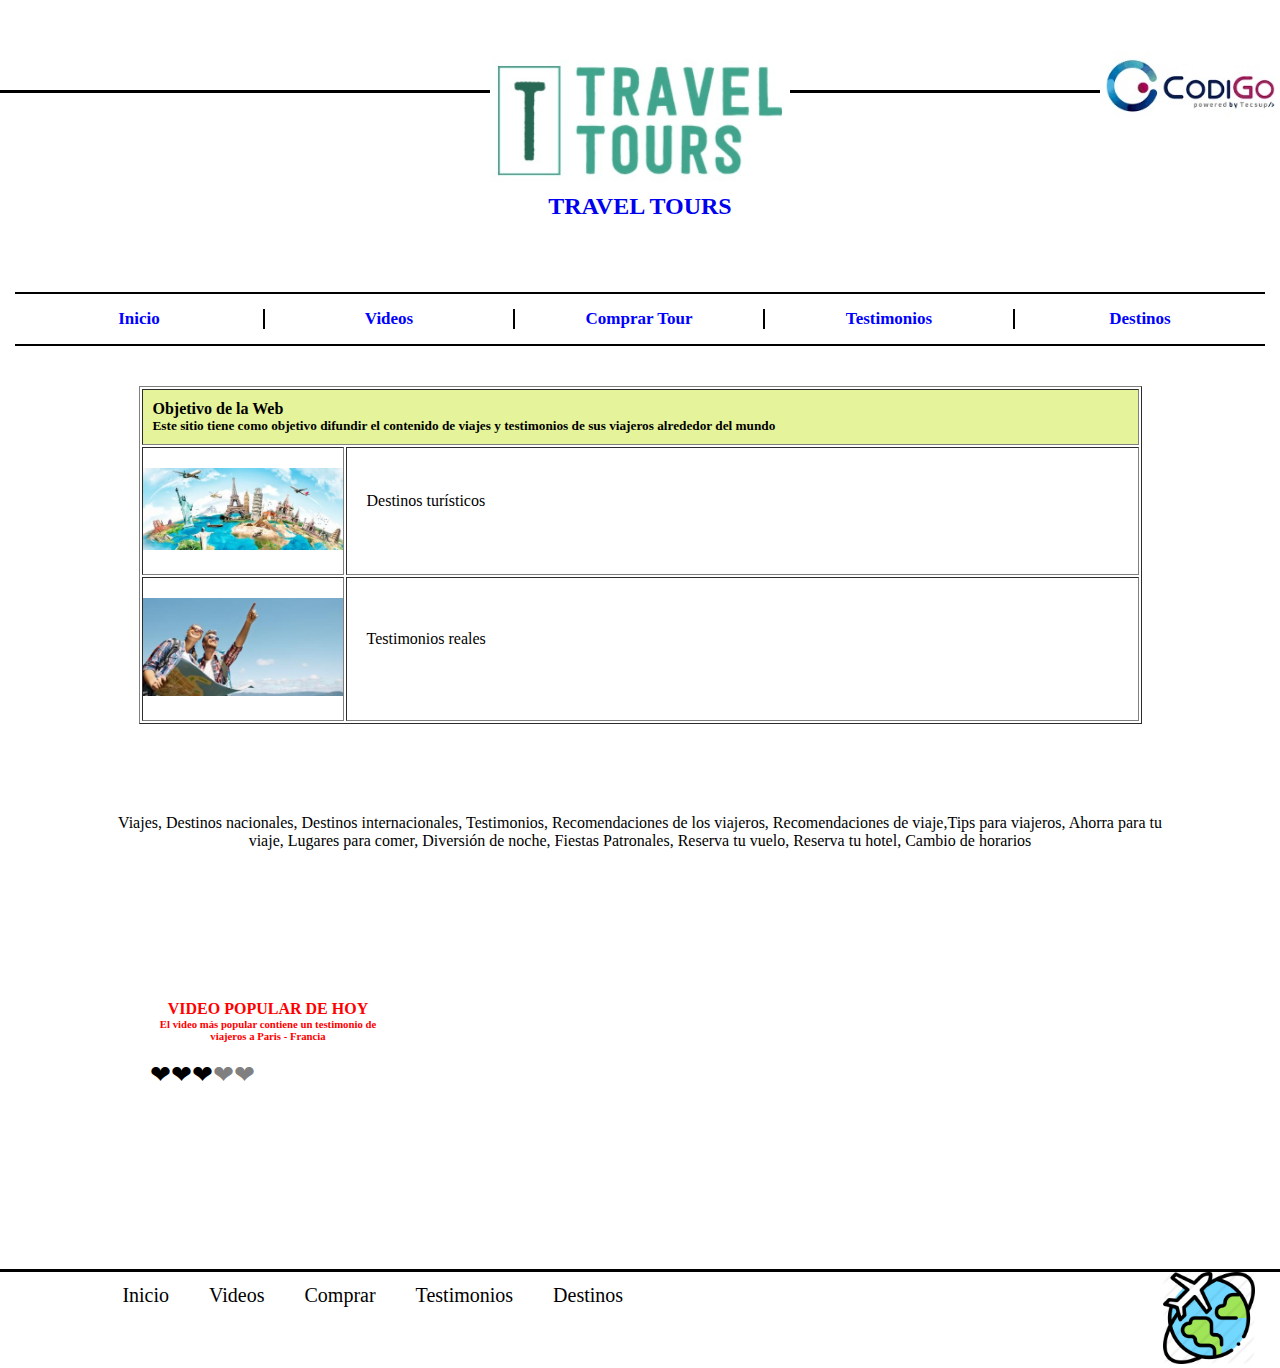
<file: index.html>
<!DOCTYPE html>
<html lang="en">
<head>
    <meta charset="UTF-8">
    <title>Document</title>
    <link rel="stylesheet" type="text/css" href="./css/index.css">
    <link rel="stylesheet" type="text/css" href="./css/main.css">

</head>

<body>
    <header>
        <div id="codigoheader">
        <br>
        <br>
        <a href="https://codigo.edu.pe/"><img src="./img/codigo.jpg" alt="Logo" width="180px"></a>
        </div>
        <br>
        <br>
        
        <a href="./index.html"><img id="logo" src="./img/logo.jpg" width="300">
        <br>
        <h2 id="traveltours">TRAVEL TOURS</h2>
<br>
<br>
<br>
<br>
    <nav>
        <div class="item">
            <a href="./index.html">Inicio</a>
        </div>
        
        <div class="item">
            <a href="./videos.html">Videos</a>
        </div>
        <div class="item">
            <a href="./comprar.html">Comprar Tour</a></div>
        <div class="item">
            <a href="./testimonios.html">Testimonios
            </a></div>
        <div class="item">
            <a href="./destinos.html">Destinos</a></div>
    </nav>
    </header>
<br>
<br>
<br>
<br>
<br>
    <main class="center">
        <table border= "1px" id="tabla1">
                <thead>
                <tr>
                <th colspan="2" id="fond"><h4>Objetivo de la Web</h4><h5>     Este sitio tiene como objetivo difundir el contenido de viajes y testimonios de sus viajeros alrededor del mundo</h5></th>
                
                
                </tr>
                </thead>
                <tbody>
                <tr>
                    <td width= "20%"><img src="./img/destinos.jpg", width="200"></td>
                    <td width="80%" class="celda">Destinos turísticos</td>
                </tr>
                           
                <tr>
                     <td width="20%"><img src="./img/testimonios.jpg", width="200">
                    </td>
                    <td width="80%" class="celda">Testimonios reales</td>
                </tr> 
                </tbody>
        </table>
    <br>
    <br>
    <br>
    
        <div class="center"> Viajes, Destinos nacionales, Destinos internacionales, Testimonios, Recomendaciones de los viajeros, Recomendaciones de viaje,Tips para viajeros, Ahorra para tu viaje, Lugares para comer, Diversión de noche, Fiestas Patronales, Reserva tu vuelo, Reserva tu hotel, Cambio de horarios</div>
    <div>
        <div class="izque"><h4>VIDEO POPULAR DE HOY</h4>
        <h6>El video más popular contiene un testimonio de viajeros a Paris - Francia</h6>
        <br>
        <div class="der">❤❤❤<span>❤❤</span></div>    
    </div>
        
        <div id="izque" width="80"><iframe width="560" height="315" src="https://www.youtube.com/embed/yDn0J6h6KQg" frameborder="0" allow="accelerometer; autoplay; encrypted-media; gyroscope; picture-in-picture" allowfullscreen></iframe></div>
    </div>

    </main>
    <footer>
            <ul>
              <li><a href="./index.html">Inicio</a></li>
              <li><a href="./videos.html">Videos</a></li>
              <li><a href="./comprar.html">Comprar</a></li>
              <li><a href="./testimonios.html">Testimonios</a></li>
              <li><a href="./destinos.html">Destinos</a></li>
            </ul>
            <div>
              <img src="./img/mundo.png" alt="" width="92px">
            </div>
          </footer>
</body>
</html>
</file>
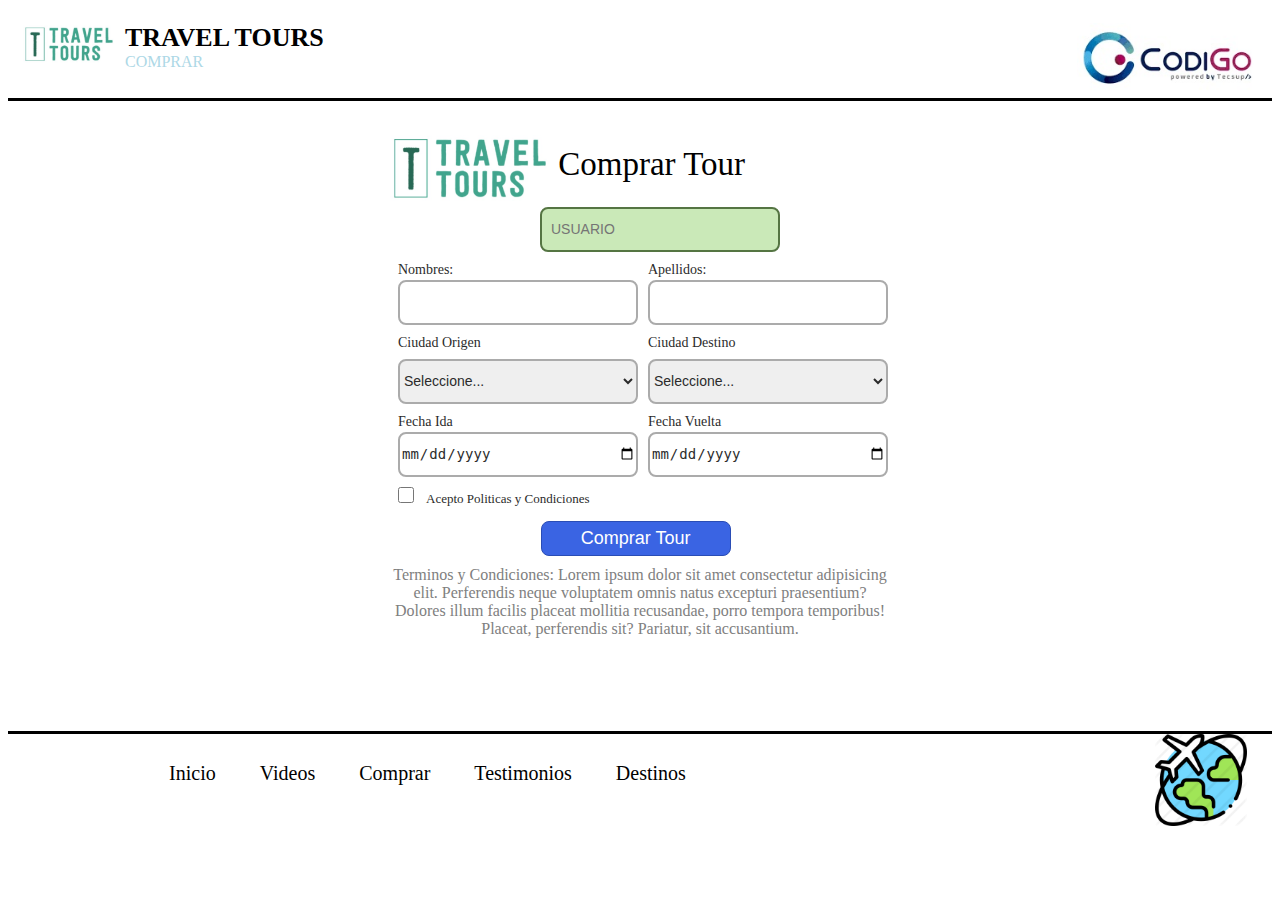
<file: comprar.html>
<!DOCTYPE html>
<html lang="en">

<head>
    <meta charset="UTF-8">
    <link rel="stylesheet" href="./css/comprar.css">
    <link rel="stylesheet" type="text/css" href="./css/main.css">
    <title>Comprar Tour</title>
</head>

<body>

        <header>
                <div id="logoheader">
                    <a href="./index.html"> <img src="./img/logo.jpeg" alt="Logo" width="92px"></a>
                    <div class="textoheader">
                        <div class="titulo">Travel Tours</div>
                        <div class="subtitulo">
                            <a href="./comprar.html"> Comprar </a>
                        </div>
                    </div>
                </div>
                <div id="codigoheader">
                    <a href="https://codigo.edu.pe/" target="_blank"><img src="./img/codigo.jpg" alt="Logo" width="180px"></a>
        
                </div>
            </header>

<main>

    
        <div id="body">
            <div id="titulo">
                <img src="./img/logo.png" width="160" alt="7" align="center">
                Comprar Tour
            </div>
    
            <form action="">
    
                <div style="width: 100%; float:left" class="usuario">
                    <input type="text" name="usuario" id="usuario" placeholder="USUARIO" required>
                </div>
    
                <div style="width: 50%; float:left" id="contenedor">
                    <label for="idnombres">Nombres:</label>
                    <input type="text" name="nombres" id="idnombres" required>
                    <label for="ciuor">Ciudad Origen</label>
                    <select name="ciuor" id="ciuor">
                        <option value="0">Seleccione...</option>
                        <option value="1">Arequipa</option>
                        <option value="2">Tacna</option>
                        <option value="3">Lima</option>
                        <option value="4">Cuzo</option>
                        <option value="5">Iquitos</option>
                    </select>
                    <label for="fechida">Fecha Ida</label>
                    <input type="date" name="fecha" required>
                    <input type="checkbox" id="acepto">
                    <label id="labelacepto" for="acepto">Acepto Politicas y Condiciones</label>
                   
                    <div style="text-align: center; ">
                        <button style="position: absolute; ">Comprar Tour</button>
                    </div>
                    <div style="text-align: center; ">
                        <div id="termininoscompleto"> Terminos y Condiciones: Lorem ipsum dolor sit amet consectetur adipisicing elit. Perferendis neque voluptatem omnis natus excepturi praesentium? Dolores illum facilis placeat mollitia recusandae, porro tempora temporibus! Placeat, perferendis sit? Pariatur, sit accusantium.</div>
                    </div>
    
                </div>
                <div style="width: 50%; float:left" id="contenedor">
                    <label for="idapellidos">Apellidos:</label>
                    <input type="text" name="apellidos" id="idapellidos" required>
                    <label for="ciudest">Ciudad Destino</label>
                    <select name="ciudest" id="ciudest">
                        <option value="0">Seleccione...</option>
                        <option value="1">Arequipa</option>
                        <option value="2">Tacna</option>
                        <option value="3">Lima</option>
                        <option value="4">Cuzo</option>
                        <option value="5">Iquitos</option>
                    </select>
                    <label for="fechvuel">Fecha Vuelta</label>
                    <input type="date" name="fecha" required>
                </div>
    
            </form>
            <div class="clear"></div>
        </div>

</main>


    <footer>
            <ul>
              <li><a href="./index.html">Inicio</a></li>
              <li><a href="./videos.html">Videos</a></li>
              <li><a href="./comprar.html">Comprar</a></li>
              <li><a href="./testimonios.html">Testimonios</a></li>
              <li><a href="./destinos.html">Destinos</a></li>
            </ul>
            <div>
              <img src="./img/mundo.png" alt="" width="92px">
            </div>
          </footer>


</body>

</html>
</file>
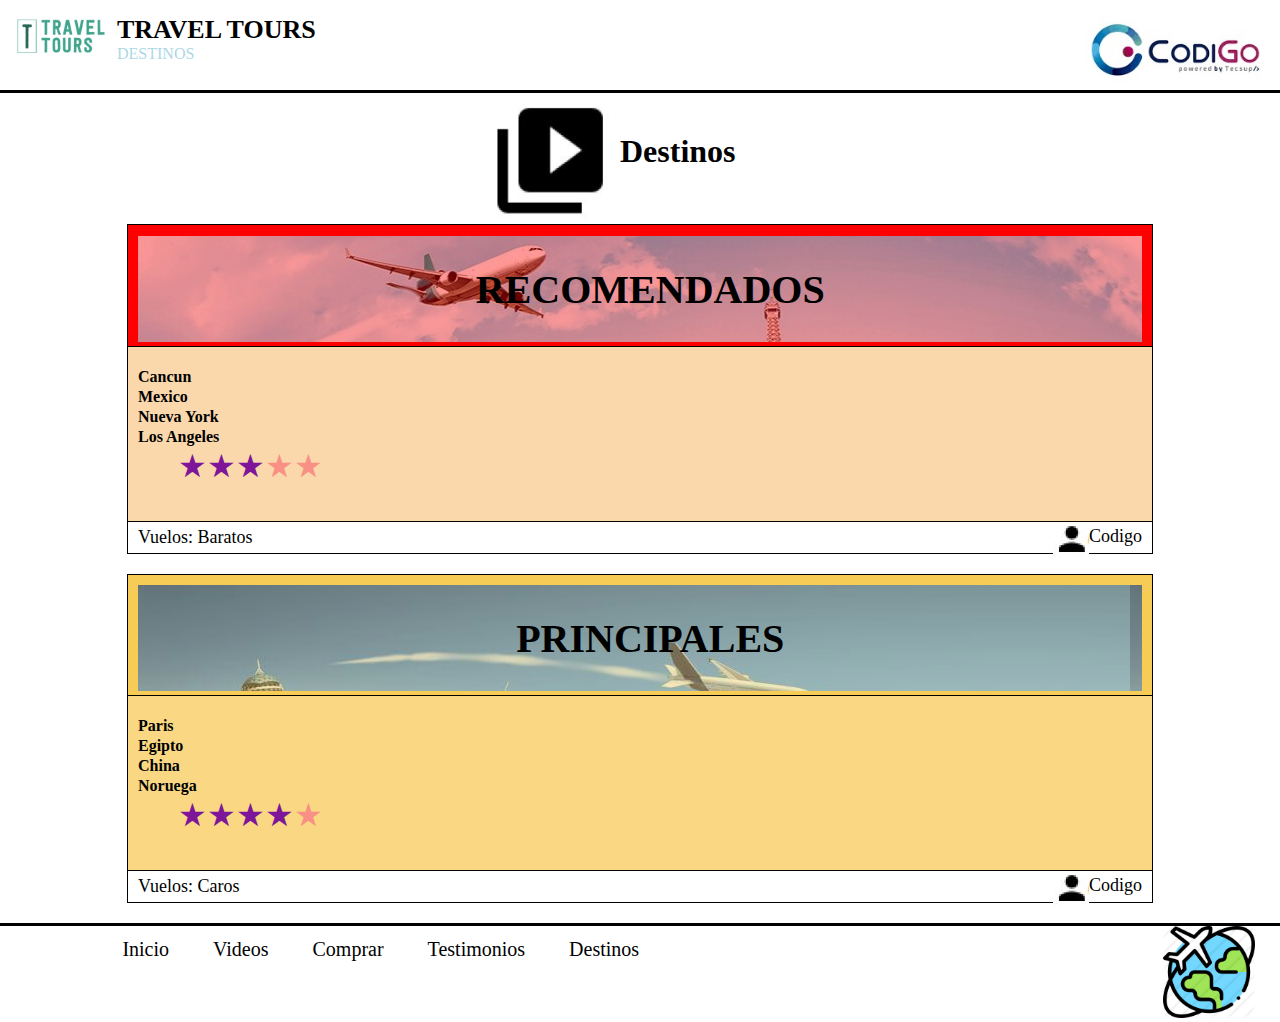
<file: destinos.html>
<!DOCTYPE html>
<html>

<head>
  <meta charset="utf-8">
  <meta http-equiv="X-UA-Compatible" content="IE=edge">
  <title>Page Title</title>
  <meta name="viewport" content="width=device-width, initial-scale=1">

  <meta http-equiv="Cache-Control" content="no-cache, no-store, must-revalidate" />
  <meta http-equiv="Pragma" content="no-cache" />
  <meta http-equiv="Expires" content="0" />

  <!-- <meta http-equiv="refresh" content="1"> -->

  <!-- <script src="main.js"></script> -->

  <link rel="stylesheet" type="text/css" media="screen" href="./css/destinos.css">
  <link rel="stylesheet" type="text/css" href="./css/main.css">

</head>

<body>
  <header>
    <div id="logoheader">
      <a href="./index.html"> <img src="./img/logo.jpeg" alt="Logo" width="92px"></a>
      <div class="textoheader">
        <div class="titulo">Travel Tours</div>
        <div class="subtitulo">
          <a href="./destinos.html"> Destinos </a>
        </div>
      </div>
    </div>
    <div id="codigoheader">
      <a href="https://codigo.edu.pe/" target="_blank"><img src="./img/codigo.jpg" alt="Logo" width="180px"></a>
      
    </div>
  </header>



  <main>

    <div class="cabezera">
      <img src="./img/icon-video.jpg" width="120px" alt="">
      <h1>Destinos</h1>
    </div>

    <div class="clear"></div>

    <div class="contenedorcuadros principales">
        <div class="titlecuadro">
            <div class="img"></div>
            <div class="txt">RECOMENDADOS</div>
        </div>
      <div class="cuadros">
        <ul>
          <li>Cancun</li>
          <li>Mexico</li>
          <li>Nueva York</li>
          <li>Los Angeles</li>
        </ul>
        <p>★★★<span>★★ </span></p>
      </div>
      <div class="cuadros"><iframe width="560" height="315" src="https://www.youtube.com/embed/ovbFQ-4GM9I" frameborder="0" allow="accelerometer; autoplay; encrypted-media; gyroscope; picture-in-picture" allowfullscreen></iframe></div>
      <div class="cuadros"><iframe width="560" height="315" src="https://www.youtube.com/embed/ovbFQ-4GM9I" frameborder="0" allow="accelerometer; autoplay; encrypted-media; gyroscope; picture-in-picture" allowfullscreen></iframe></div>
      <div class="cuadros"><iframe width="560" height="315" src="https://www.youtube.com/embed/ovbFQ-4GM9I" frameborder="0" allow="accelerometer; autoplay; encrypted-media; gyroscope; picture-in-picture" allowfullscreen></iframe></div>
      <div class="footcuadros">
        Vuelos: Baratos <span>Codigo</span> <img src="./img/destinos-user.jpg" alt="">
      </div>
    </div>
    
    <div class="contenedorcuadros recomendados">
        <div class="titlecuadro">
          <div class="img"></div>
          <div class="txt">PRINCIPALES</div>
      </div>
        <div class="cuadros">
          <ul>
            <li>Paris</li>
            <li>Egipto</li>
            <li>China</li>
            <li>Noruega</li>
          </ul>
          <p>★★★★<span>★</span></p>
        </div>
        <div class="cuadros"><iframe width="560" height="315" src="https://www.youtube.com/embed/ovbFQ-4GM9I" frameborder="0" allow="accelerometer; autoplay; encrypted-media; gyroscope; picture-in-picture" allowfullscreen></iframe></div>
        <div class="cuadros"><iframe width="560" height="315" src="https://www.youtube.com/embed/ovbFQ-4GM9I" frameborder="0" allow="accelerometer; autoplay; encrypted-media; gyroscope; picture-in-picture" allowfullscreen></iframe></div>
        <div class="cuadros"><iframe width="560" height="315" src="https://www.youtube.com/embed/ovbFQ-4GM9I" frameborder="0" allow="accelerometer; autoplay; encrypted-media; gyroscope; picture-in-picture" allowfullscreen></iframe></div>
        <div class="footcuadros">
          Vuelos: Caros <span>Codigo</span> <img src="./img/destinos-user.jpg" alt="">
        </div>
    </div>

    <div class="clear"></div>
  </main>



  <footer>
      <ul>
        <li><a href="./index.html">Inicio</a></li>
        <li><a href="./videos.html">Videos</a></li>
        <li><a href="./comprar.html">Comprar</a></li>
        <li><a href="./testimonios.html">Testimonios</a></li>
        <li><a href="./destinos.html">Destinos</a></li>
      </ul>
      <div>
        <img src="./img/mundo.png" alt="" width="92px">
      </div>
    </footer>


















  <script>
    (function () {
      var h, a, f;
      a = document.getElementsByTagName('link');
      for (h = 0; h < a.length; h++) {
        f = a[h];
        if (f.rel.toLowerCase().match(/stylesheet/) && f.href) {
          var g = f.href.replace(/(&|\?)rnd=\d+/, '');
          f.href = g + (g.match(/\?/) ? '&' : '?');
          f.href += 'rnd=' + (new Date().valueOf());
        }
      } // for
    })()
  </script>

</body>

</html>
</file>
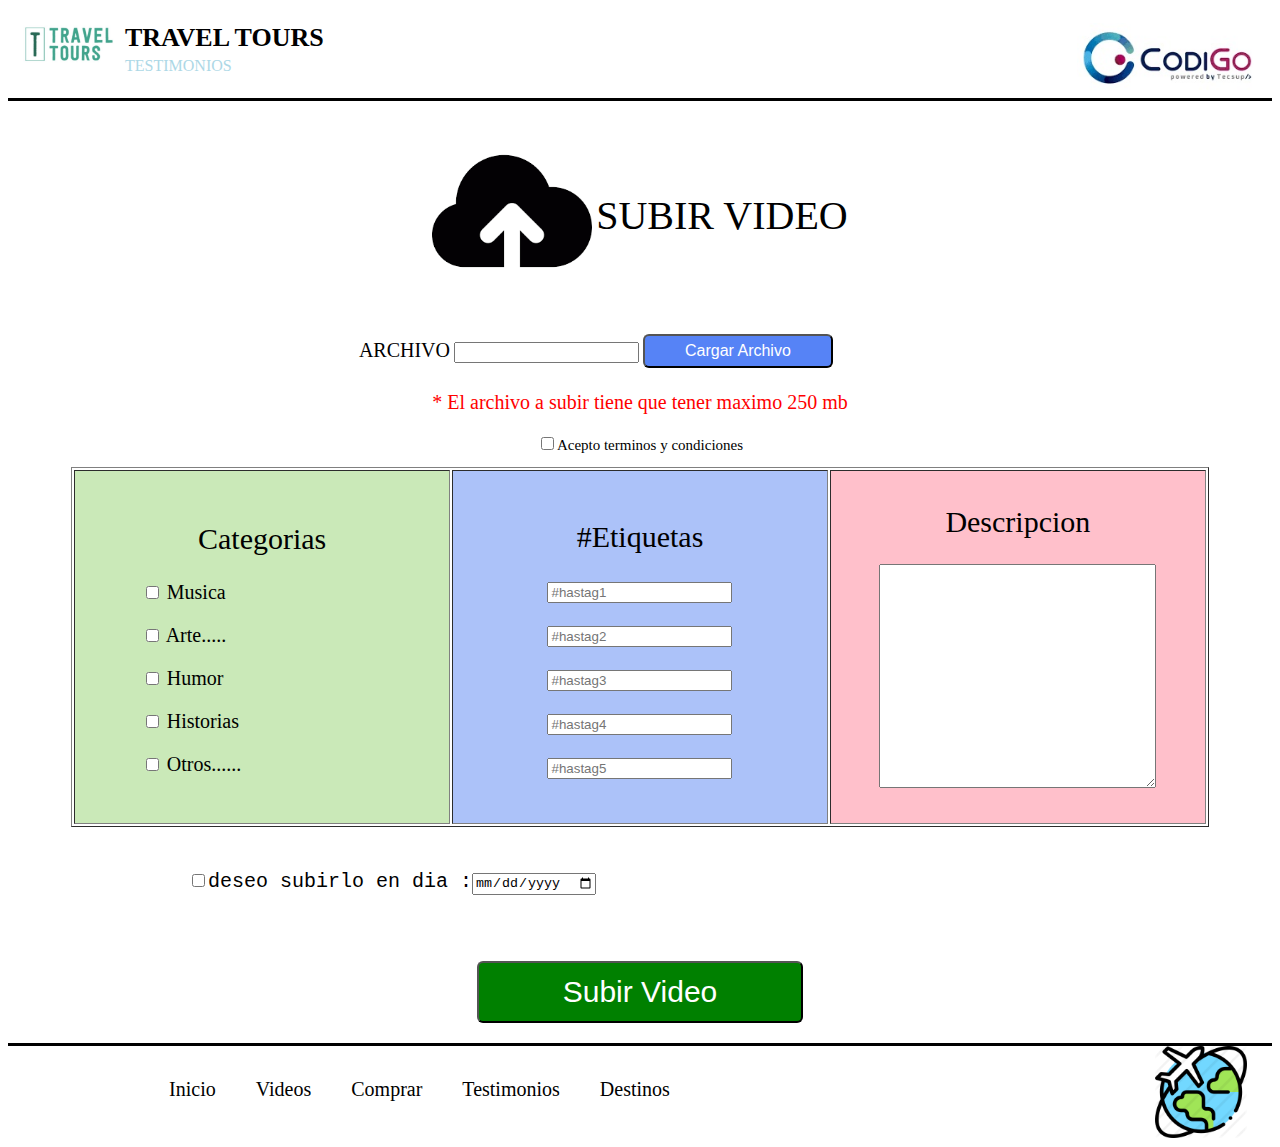
<file: testimonios.html>
<!DOCTYPE html>
<html lang="en">

<head>
  <meta charset="UTF-8">
  <title>Document</title>
  <link rel="stylesheet" href="./css/testimonios.css">
  <link rel="stylesheet" type="text/css" href="./css/main.css">

</head>

<body>
    <header>
        <div id="logoheader">
            <a href="./index.html"> <img src="./img/logo.jpeg" alt="Logo" width="92px"></a>
            <div class="textoheader">
                <div class="titulo">Travel Tours</div>
                <div class="subtitulo">
                    <a href="./testimonios.html"> Testimonios </a>
                </div>
            </div>
        </div>
        <div id="codigoheader">
            <a href="https://codigo.edu.pe/" target="_blank"><img src="./img/codigo.jpg" alt="Logo" width="180px"></a>

        </div>
    </header>

  <main>
    <table align="center">
      <tr>
        <td>
          <h1><img src="./img/carga.png" alt="" width="160"> </h1>
        </td>
        <td>
          <H1 id="video">SUBIR VIDEO</H1>
        </td>
      </tr>
    </table>
    <TABLE width="100%">
      <TR>
        <TD align="right">ARCHIVO</TD>
        <td width="10%">
          <label for=""> </label>
          <input type="text" name="" required id="idnombre" minlength="50" maxlength="100" width="10%">
        </td>
        <td width="50%">

          <button type="button" id="cargar">Cargar Archivo</button>
        </td>
      </TR>
    </TABLE>
    <p align="center" style="color: red">
      * El archivo a subir tiene que tener maximo 250 mb
    </p>
    <div id="aceptoterm">

                                                              <input type="checkbox" name="" value="tyc" id=""><label for="">Acepto terminos y condiciones</label>
    </div>
    <table width="90%" BORDER="1" id="tabla" align="center">
      <tr>
        <td id="categorias" align="center">
          <h2>Categorias</h2>

          <div id="listaaa">
            <p>
              <input type="checkbox" name="musica" value="mus" id="musica"><label for="musica"> Musica</label>
            </p>
            <p>
              <input type="checkbox" name="arte" value="a" id="arte"><label for="arte"> Arte.....</label>
            </p>
            <p>
              <input type="checkbox" name="humor" value="h" id="humor"><label for="humor"> Humor </label>
            </p>
            <p>

              <input type="checkbox" name="historias" value="hi" id="historias"> <label for="historias"> Historias</label>
            </p>
            <p>

              <input type="checkbox" name="otros" value="o" id="otros">
              <label for="otros">Otros......</label>
            </p>
          </div>
        </td>
        <td id="etiquetas" align="center">
          <h2>#Etiquetas</h2>
          <p>
            <label for="idnombres"></label>
            <input type="text" name="nombres" required id="idnombres" minlength="20" maxlength="30"
              placeholder="#hastag1">

          </p>
          <p>
            <label for="idnombres"></label>
            <input type="text" name="nombres" required id="idnombres" minlength="10" maxlength="20"
              placeholder="#hastag2">

          </p>
          <p>
            <label for="idnombres"></label>
            <input type="text" name="nombres" required id="idnombres" minlength="10" maxlength="20"
              placeholder="#hastag3">

          </p>
          <p>
            <label for="idnombres"></label>
            <input type="text" name="nombres" required id="idnombres" minlength="10" maxlength="20"
              placeholder="#hastag4">

          </p>
          <p>
            <label for="idnombres"></label>
            <input type="text" name="nombres" required id="idnombres" minlength="10" maxlength="20"
              placeholder="#hastag5">

          </p>
        </td>
        <td id="descripcion" align="center">
          <h2>Descripcion</h2>
          <p>
            <label for="mensaje"></label>
            <textarea name="mensaje" id="mensaje" cols="30" rows="15"></textarea>
          </p>
        </td>
      </tr>
    </table>
    <pre>

               <input type="checkbox" name="humor" value="h" id="humor"><label for="">deseo subirlo en dia :</label><label for=""></label><input type="date" name="fecha" required id="" value="4/22/2012">

    </pre>
    <p align="center">

      <button type="button" id="svideo">Subir Video</button>
    </p>
  </main>

  <footer>
      <ul>
        <li><a href="./index.html">Inicio</a></li>
        <li><a href="./videos.html">Videos</a></li>
        <li><a href="./comprar.html">Comprar</a></li>
        <li><a href="./testimonios.html">Testimonios</a></li>
        <li><a href="./destinos.html">Destinos</a></li>
      </ul>
      <div>
        <img src="./img/mundo.png" alt="" width="92px">
      </div>
    </footer>

</body>

</html>
</file>
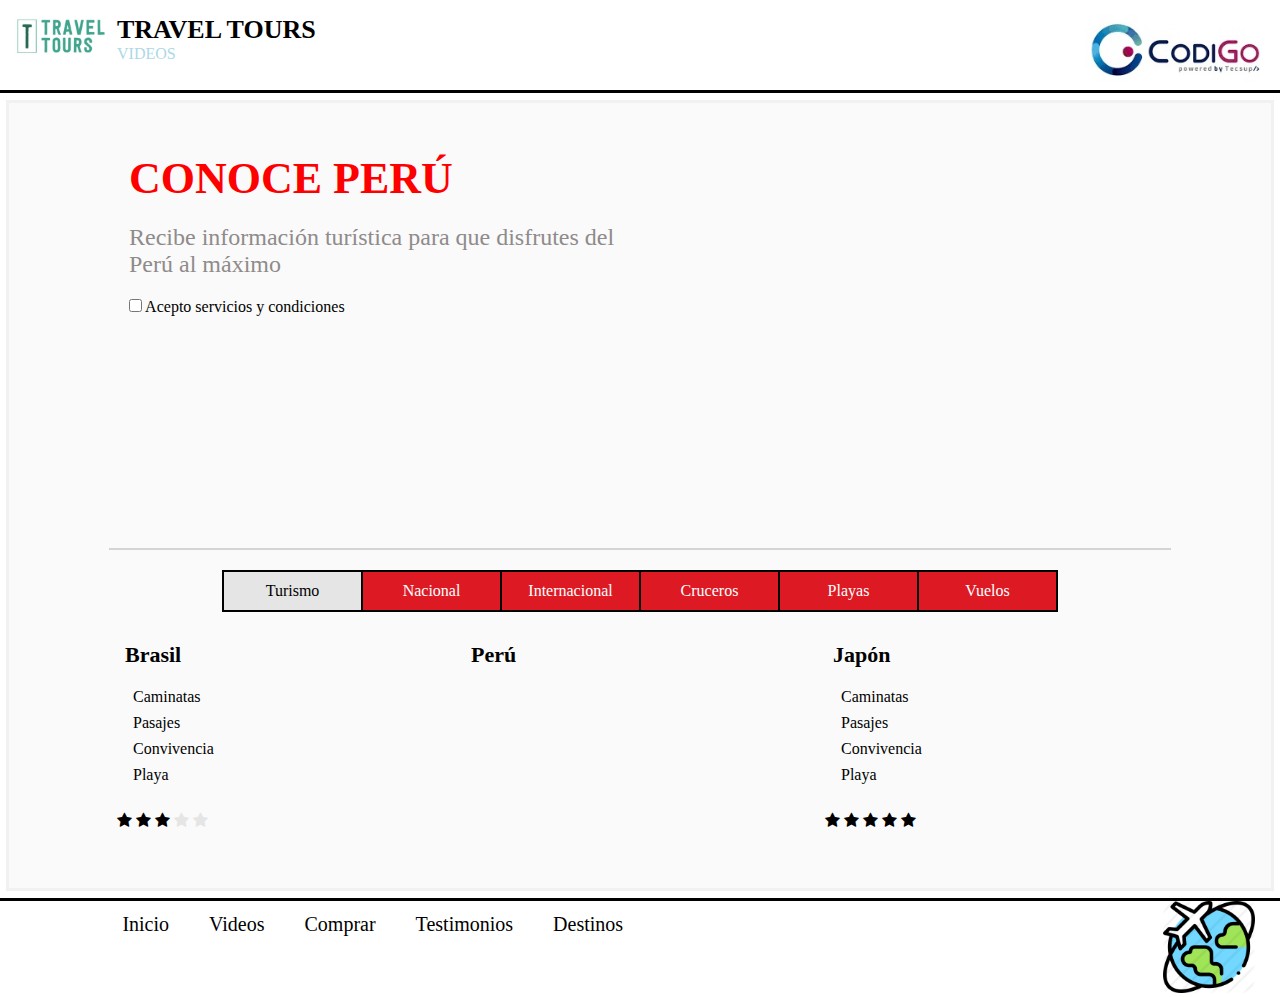
<file: videos.html>
<!DOCTYPE html>
<html lang="es">

<head>
    <meta charset="UTF-8">
    <meta name="viewport" content="width=device-width, initial-scale=1.0">
    <meta http-equiv="X-UA-Compatible" content="ie=edge">
    <link rel="stylesheet" href="./css/videos.css">
    <link rel="stylesheet" type="text/css" href="./css/main.css">
    <link rel="stylesheet" href="https://cdnjs.cloudflare.com/ajax/libs/font-awesome/4.7.0/css/font-awesome.min.css">
    <title>Document</title>
</head>

<body>
    <header>
        <div id="logoheader">
            <a href="./index.html"> <img src="./img/logo.jpeg" alt="Logo" width="92px"></a>
            <div class="textoheader">
                <div class="titulo">Travel Tours</div>
                <div class="subtitulo">
                    <a href="./videos.html"> Videos </a>
                </div>
            </div>
        </div>
        <div id="codigoheader">
            <a href="https://codigo.edu.pe/" target="_blank"><img src="./img/codigo.jpg" alt="Logo" width="180px"></a>

        </div>
    </header>
    <main id="mainvideo">
        <div class="flex-container videos-principal">
            <div class="flex-item">
                <div class="pd-20">
                    <h2 class="mg-20">Conoce Perú</h2>
                    <p class="mg-20">
                        Recibe información turística para que disfrutes del Perú al máximo
                    </p>
                    <label><input type="checkbox" id="cbox1" value="first_checkbox"> Acepto servicios y
                        condiciones</label>
                </div>
            </div>
            <div class="flex-item">
                <iframe width="560" height="315" src="https://www.youtube.com/embed/HfBo74hJId0" frameborder="0"
                    allow="accelerometer; autoplay; encrypted-media; gyroscope; picture-in-picture" allowfullscreen>
                </iframe>
            </div>
        </div>
        <section class="flex-container">
            <ul class="sub-menu">
                <li class="menu-gris"><a href="">Turismo</a></li>
                <li><a href="">Nacional</a></li>
                <li><a href="">Internacional</a></li>
                <li><a href="">Cruceros</a></li>
                <li><a href="">Playas</a></li>
                <li><a href="">Vuelos</a></li>
            </ul>
        </section>
        <section class="flex-container video-turismo">
            <div class="flex-item video1">
                <h3 class="flex-item mg-20">Brasil</h3>
                <ul class="flex-item lista mg-20">
                    <li class="flex-item">Caminatas</li>
                    <li class="flex-item">Pasajes</li>
                    <li class="flex-item">Convivencia</li>
                    <li class="flex-item">Playa</li>
                </ul>
                <div class="start">
                    <span class="fa fa-star checked"></span>
                    <span class="fa fa-star checked"></span>
                    <span class="fa fa-star checked"></span>
                    <span class="fa fa-star checked start-gris"></span>
                    <span class="fa fa-star checked start-gris"></span>
                </div>
            </div>
            <div class="flex-item video1">
                <h3 class="mg-20">Perú</h3>
                <iframe width="310" src="https://www.youtube.com/embed/AsmE7OtfoG8" frameborder="0"
                    allow="accelerometer; autoplay; encrypted-media; gyroscope; picture-in-picture" allowfullscreen>
                </iframe>
            </div>
            <div class="flex-item video1">
                <h3 class="flex-item mg-20">Japón</h3>
                <ul class="flex-item lista mg-20">
                    <li class="flex-item">Caminatas</li>
                    <li class="flex-item">Pasajes</li>
                    <li class="flex-item">Convivencia</li>
                    <li class="flex-item">Playa</li>
                </ul>
                <div class="start">
                    <span class="fa fa-star checked"></span>
                    <span class="fa fa-star checked"></span>
                    <span class="fa fa-star checked"></span>
                    <span class="fa fa-star checked"></span>
                    <span class="fa fa-star checked"></span>
                </div>
            </div>
        </section>
    </main>

    <footer>
            <ul>
              <li><a href="./index.html">Inicio</a></li>
              <li><a href="./videos.html">Videos</a></li>
              <li><a href="./comprar.html">Comprar</a></li>
              <li><a href="./testimonios.html">Testimonios</a></li>
              <li><a href="./destinos.html">Destinos</a></li>
            </ul>
            <div>
              <img src="./img/mundo.png" alt="" width="92px">
            </div>
          </footer>


</body>

</html>
</file>
<file: css/index.css>
* {
    margin:0;
    padding:0;
   }
   body {
     font-family: verdana;
   }
header {text-align:center;}
.item{
    background-color: white;
    font-size: 17px;
    padding-top: 15px;
    padding-bottom: 15px;
    color: blue;
    font-weight: 600;
    text-shadow: 0 0 3px white;
    float: left;
    width: 20%;
    text-align: center;
    border-top: 2px solid black;
    border-bottom: 2px solid black;
    text-align: center;
    

}

nav .item a{
  text-decoration: none;
  color: blue;
  border-right: 2px solid black;
  padding: 0px 25px;
  display: block;
  
}


.item:last-child a{
  border-right: none;
} 

#codigoheader{
    float:right;
    position: absolute;
    right: 0;
}
#logo{text-align:center;
}
#traveltours{
      text-align: center;
      }
header a{
  text-decoration: none;
}
main{text-align: center;
  padding-bottom: 80px;}
#tabla1{width: 85%;
  margin: 40px auto 0;
  display: inline-block;
      }

main table .celda{
    text-align: left;
    padding-left:  20px;
    padding-top: 1px;

}

main table td{
  padding-bottom: 20px;
  padding-top: 20px;
}
.center{
    
    padding: 50px;
}
#fond{
    background-color: #E5F49A;
   text-align: left;
   padding: 10px;
}
.izque{
    text-align:center;
    float: left;
    padding: 100px;
    color: red;
    width: 20%;
}

.izque .der{
  color: black;
  font-size: 25px;
}
.der{text-align: left;}
footer {
    border-top:3px solid #000;
  }
  footer ul li {
    list-style-type: none;
    float: left;
    display: block;
  }
  footer ul li a {
    text-decoration: none;
    color:#000;
    padding: 40px 20px;
    font-size: 20px;
  }

  span{
    color: gray;
  }
  footer div {
    float: right;
    padding: 0 25px 0 0;
  }
</file>
<file: css/main.css>
/* INICIO HEADER */
header  {
  height: 60px;
  border-bottom: 3px solid #000;
  padding: 15px;
}
#logoheader img {
  float:left;
}
#logoheader .textoheader {
  float: left;
  width: 300px;
  padding-left:10px; 
}
#logoheader .titulo {
  font-size: 26px;
  font-weight: 600;
  text-transform: uppercase;
}
#logoheader .subtitulo a {
  font-size: 16px;
  font-weight: 400;
  color:lightblue;
  text-transform: uppercase;
  text-decoration: none;
}
#codigoheader {
float: right;
}

/* FIN HEADER */

/* INICIO FOOTER */
footer {
  border-top:3px solid #000;
}
footer ul {
  float: left;
  margin-left: 8%;
}
footer ul li {
  list-style-type: none;
  display: inline-block;
  padding: 12px 0;
}
footer ul li a {
  text-decoration: none;
  color:#000;
  padding: 40px 20px;
  font-size: 20px;
}
footer div {
  float: right;
  padding: 0 25px 0 0;
}

/* FIN FOOTER */
</file>
<file: css/comprar.css>
main {
    height: 600px;;
}
body {
    font-family: verdana;
}
h2 {
    font-size:30px; 
    font-weight:bold; 
    text-decoration:none; 
    text-align:left;
}
#titulo{
    text-align: center;
    float: left;
    font-size: 33px;
    font-weight: 400;
}
#body{
    margin: auto;
    margin-top: 30px;
    width: 500px;
    height: 200px;
   
}
#contenedor{
    width: 300px;
    height: 200px;
}
input, select, label{
    width : 240px;
    height: 45px;
    margin: 8px;
    -webkit-box-sizing: border-box; 
    -moz-box-sizing: border-box;
    box-sizing: border-box;
    border-radius: 8px;
    font-size: 14px;
    color: #2b2b2b;
    }
    input {
        border: 2px solid #ababab;
        margin-top: 2px;
    }
    select {
        border: 2px solid #ababab;
    }
    input#acepto {
        width: 16px;
        height: 16px;
        display: inline-block;
    }
    #labelacepto {
        font-size: 13px;
        margin: 0;
    }
button {
    margin-top: 10px;
    padding: 6px 24px;
    width: 190px;
    background: #3A64E3;
    font-size: 18px;
    color: white;
    border-radius: 8px;
    margin-left: 2%;
    border: 1px solid #2a4db5;
}
input#usuario {
    background:#cae9b8;
    border: 2px solid #557543;
    text-align: left;
    margin-left: 30%;
    padding: 9px;
}
#termininoscompleto {
    display: block;
    margin-top: 55px;
    width: 500px;
    color: gray;
}
.clear {
    clear: both;
}
</file>
<file: css/destinos.css>
* {
 margin:0;
 padding:0;
}
body {
  font-family: verdana;
}
a:last-child {

}

/* INICIO MAIN */
main {
  clear: both;
}
main h1 {
  padding: 40px 10px;
}
.cabezera {
  width: 300px;
  margin:auto;
}
.cabezera * {
  float:left;
}
.clear {
  clear: both;
}
.center {
  text-align: center;
}
.contenedorcuadros {
  width: 80%;
  background: #FBD8AC;
  margin:auto;
  margin-bottom:20px;
  border: 1px solid #000;
}
.contenedorcuadros .titlecuadro {
  position: relative;
  height: 100px;
  padding: 1%;
  border-bottom: 1px solid #000;
}
.contenedorcuadros .titlecuadro .img {
  width: 98%;
  height: 88%;
  opacity: 0.6;
}
.contenedorcuadros .titlecuadro .txt {
  position: absolute;
  margin: auto;
  width: 100%;
  text-align: center;
  padding-top: 30px;
  font-size: 40px;
  font-weight: 600;
}
.contenedorcuadros .titlecuadro > * {
  position: absolute;
}
.contenedorcuadros .titlecuadro .img {
  background:#fff url('../img/destinos-viajes.jpg');
}
.contenedorcuadros .cuadros {
  width: 24%;
  height: 150px;
  text-align: center;
  padding: 20px 0 0 0;
  overflow: hidden;
  display: inline-block;
}
.contenedorcuadros .cuadros iframe{
width: 95%;
height: auto;
}
.contenedorcuadros ul li {
  list-style-type: none;
  text-align: left;
  padding: 1px 10px;
  font-weight: 600;
}
.contenedorcuadros p {
  color:#7D1698;
  font-size: 32px;
}
.contenedorcuadros p span {
  color: #F89085;
}
.contenedorcuadros .footcuadros {
  padding: 5px 10px;
  font-size: 18px;
  background: #fff;
  border-top: 1px solid #000;
}
.contenedorcuadros .footcuadros span, .contenedorcuadros .footcuadros img {
  float: right;
  top: -1px;
  position: relative;
}
.recomendados .titlecuadro .img{
  background:#fff url('../img/destinos-viajes2.jpg');
}
.recomendados {
  background: #FAD883;
}
.principales .titlecuadro {
background: red;
}
.recomendados .titlecuadro {
background: #F6CB56;
}

/* FIN MAIN */
</file>
<file: css/testimonios.css>
footer {
    border-top:3px solid #000;
  }
  footer ul li {
    list-style-type: none;
    float: left;
    display: block;
  }
  footer ul li a {
    text-decoration: none;
    color:#000;
    padding: 40px 20px;
    font-size: 20px;
  }
  footer div {
    float: right;
    padding: 0 25px 0 0;
  }
  header  {
    height: 60px;
    border-bottom: 3px solid #000;
    padding: 15px;
  }
  #logoheader img {
    float:left;
  }
  #logoheader .textoheader {
    float: left;
    width: 300px;
    padding-left:10px; 
  }
  #logoheader .titulo {
    font-size: 26px;
    font-weight: 600;
    text-transform: uppercase;
  }
  #logoheader .subtitulo a {
    font-size: 16px;
    font-weight: 400;
    color:lightblue;
    text-transform: uppercase;
    text-decoration: none;
  }
  #codigoheader {
  float: right;
  }
  body{
    font-family: Verdana;
    font-size: 20px;
  }
#video{
  }
  h2 {
    font-weight: 500;
  }
  #aceptoterm {
    text-align: center;
    margin: 13px;
    font-size: 15px;
  }
  h1 {
    font-weight: 400;
  }
  #categorias{
    background-color: #CAE9B8;
  }
  #etiquetas{
    background-color: #ACC2F9;
  }
  #descripcion{
    background-color: pink;
  }
  #tabla tr>td {
    padding: 10px 15px;
    width: 302px;
 }
 #cargar{
   background-color: #5683F6;
   color: white;
   padding: 6px 40px;
   border-radius: 6px;
   font-size: 16px;
 }
 #listaaa{
   text-align: left;
  padding-left: 15%;
 }
 #svideo{
  background-color: green;
  color: white;
  padding: 12px 84px;
  border-radius: 6px;
  font-size: 30px;
 }
 #mensaje{
   color: red;
   height: 202px;
   padding: 10px;
 }
 #idnombre{
   padding: 10px 4opx;
 }
</file>
<file: css/videos.css>
* {
    margin:0;
    padding:0;
   }
   body {
     font-family: verdana;
   }

   .pd-20{
    padding: 0 20px;
   }
   .mg-20{
       margin-bottom: 20px;
   }
   /* INICIO HEADER */
   header  {
     height: 60px;
     border-bottom: 3px solid #000;
     padding: 15px;
     background-color: #ffffff;
   }
   #logoheader img {
     float:left;
   }
   #logoheader .textoheader {
     float: left;
     width: 300px;
     padding-left:10px; 
   }
   #logoheader .titulo {
     font-size: 26px;
     font-weight: 600;
     text-transform: uppercase;
   }
   #logoheader .subtitulo a {
     font-size: 16px;
     font-weight: 400;
     color:lightblue;
     text-transform: uppercase;
     text-decoration: none;
   }
   #codigoheader {
   float: right;
   }

   .start span{
       display: inline-block;
   }
   
   /* FIN HEADER */

   /* INICIO MAIN */
main {
    padding: 20px 100px;
    background-color: #fafafa;
}
#mainvideo {
    background: #FAFAFA;
    border: 3px solid #F1F1F1;
    margin:7px 6px;
}
.flex-container {
    display: flex;
}

.videos-principal {
    margin: 30px 0 20px 0;
    padding-bottom: 80px;
    border-bottom: 2px solid #D4D4D4;
}
.videos-principal h2.mg-20 {
    color:red;
    text-transform: uppercase;
    font-size: 44px;
    font-weight: 600;
}

h2{
    font-size: 36px;

}
.videos-principal .flex-item {
    display: flex;
    width: 50%;
}

.videos-principal p{
    font-size: 24px;
    color: #8f8b8b;
}

.sub-menu{
    margin: auto;
    background: #dd1a24;    
}

.sub-menu li {
    float: left;
    list-style: none;
    padding: 10px 15px;
    border: 2px solid #000000;
    border-right: 0;
    width: 107px;
    text-align: center;
}
.sub-menu li:last-child {
    border-right: 2px solid #000000;   
}

a{
    text-decoration: none;
    color: #ffffff;
}

.menu-gris{
    background-color: #e5e5e5;
}

.menu-gris a{
    color: #000000;
}

.video-turismo{
    margin: 30px 0;
}
.video-turismo .flex-item iframe {
    max-width: 92%;
}
.video-turismo .flex-item{
    display: flex;
    width: 33%;
    padding: 0 8px;

}
.video-turismo .flex-item h3 {
    font-size: 22px;
}

.video1 {
    display: flex;
    flex-direction: column;
}

.lista {
    flex-direction: column;
}

.lista li{
    margin-bottom: 8px;
}

.start-gris {
    color: #e5e5e5;
}

  
   /* INICIO FOOTER */
   #foot{
       background-color: #ffffff;
   }
   footer {
     border-top:3px solid #000;
     background-color: #ffffff;
   }
   footer ul li {
     list-style-type: none;
     float: left;
     display: block;
   }
   footer ul li a {
     text-decoration: none;
     color:#000;
     padding: 40px 20px;
     font-size: 20px;
   }
   footer div {
     float: right;
     padding: 0 25px 0 0;
   }
   
   /* FIN FOOTER */
</file>
